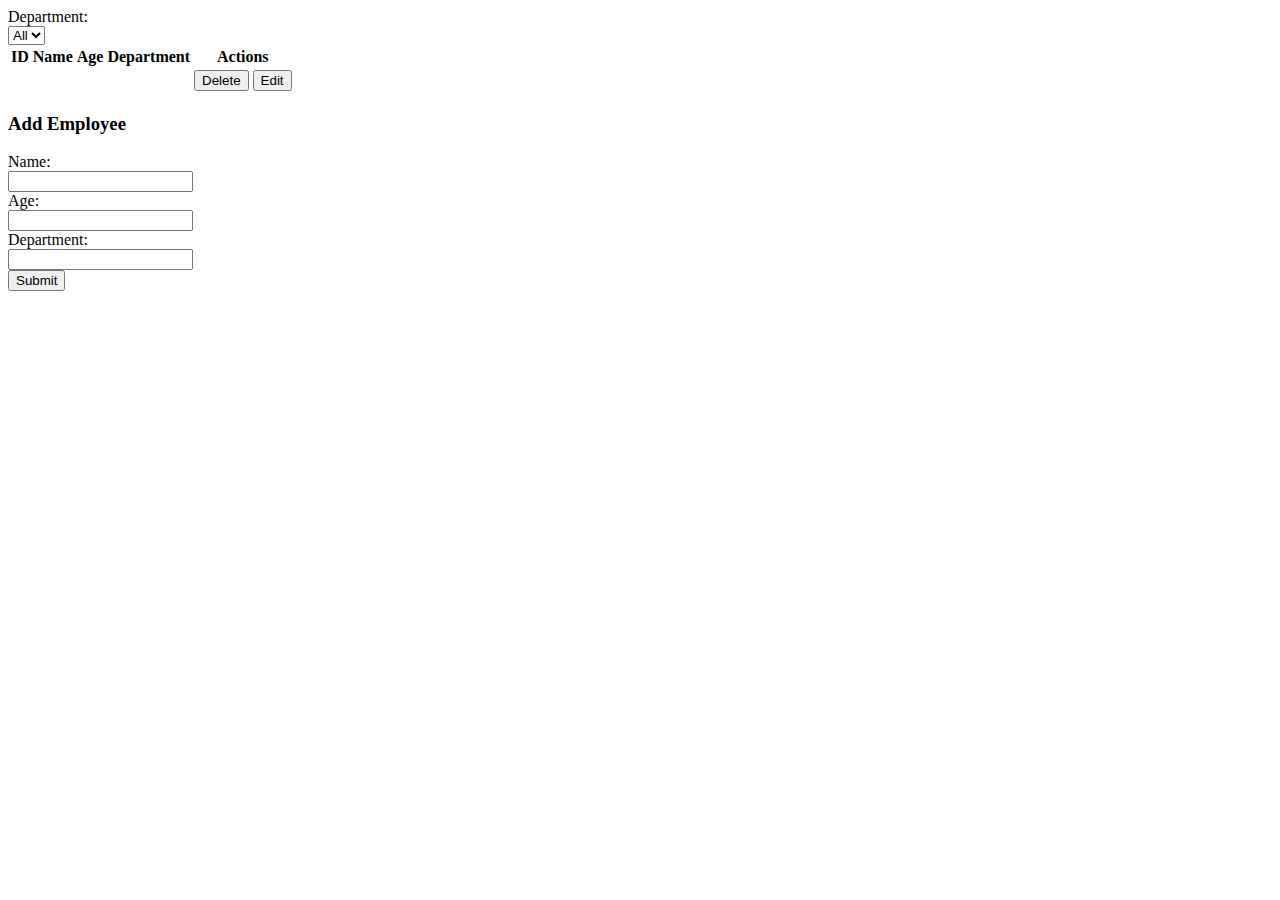
<file: src/main/resources/templates/index.html>
<!DOCTYPE html>

<html lang="en" xmlns:th="http://www.thymeleaf.org">

    <head>
        <title>Emloyee page</title>
        <link th:href="@{../main.css}" rel="stylesheet" />
    </head>

    <body>
        <table>
            <div class="select_container">
                <label>Department:</label><br>
                <select name="department" onchange="location = '/employees/department?department=' + this.value;">
                    <option value="">All</option>
                    <th:block th:each="dept : ${departments}">
                        <option th:value="${dept}" th:text="${dept}"></option>
                    </th:block>
                </select><br>
            </div>
            <thead>
                <tr>
                    <th>ID</th>
                    <th>Name</th>
                    <th>Age</th>
                    <th>Department</th>
                    <th>Actions</th>
                </tr>
            </thead>

            <tbody>
            <th:block th:each="employee : ${employeeList}">
                <tr class="employee_row">
                    <td th:text="${employee.id}"></td>
                    <td th:text="${employee.name}"></td>
                    <td th:text="${employee.age}"></td>
                    <td th:text="${employee.department}"></td>
                    <td>
                        <button class="delete_button"><a th:href="@{'/employees/delete/' + ${employee.id}}">Delete</a></button>
                        <button class="edit_button"><a th:href="@{'/employees/edit/' + ${employee.id}}">Edit</a></button>
                    </td>
                </tr>
            </th:block>

        </tbody>

    </table>
    <div class="save_container">
        <h3>Add Employee</h3>
        <form th:action="@{'/employees/save'}" method="post" th:object="${employee}">

            <div>
                <label>Name:</label><br>
                <input type="text" th:field="*{name}"><br>
            </div>
            <div>
                <label>Age:</label><br>
                <input type="number" th:field="*{age}"><br>
            </div>

            <div>
                <label>Department:</label><br>
                <input type="text" th:field="*{department}"><br>
            </div>

            <input class="submit_employee" type="submit" value="Submit">
        </form> 
    </div>
</body>
</html>
</file>
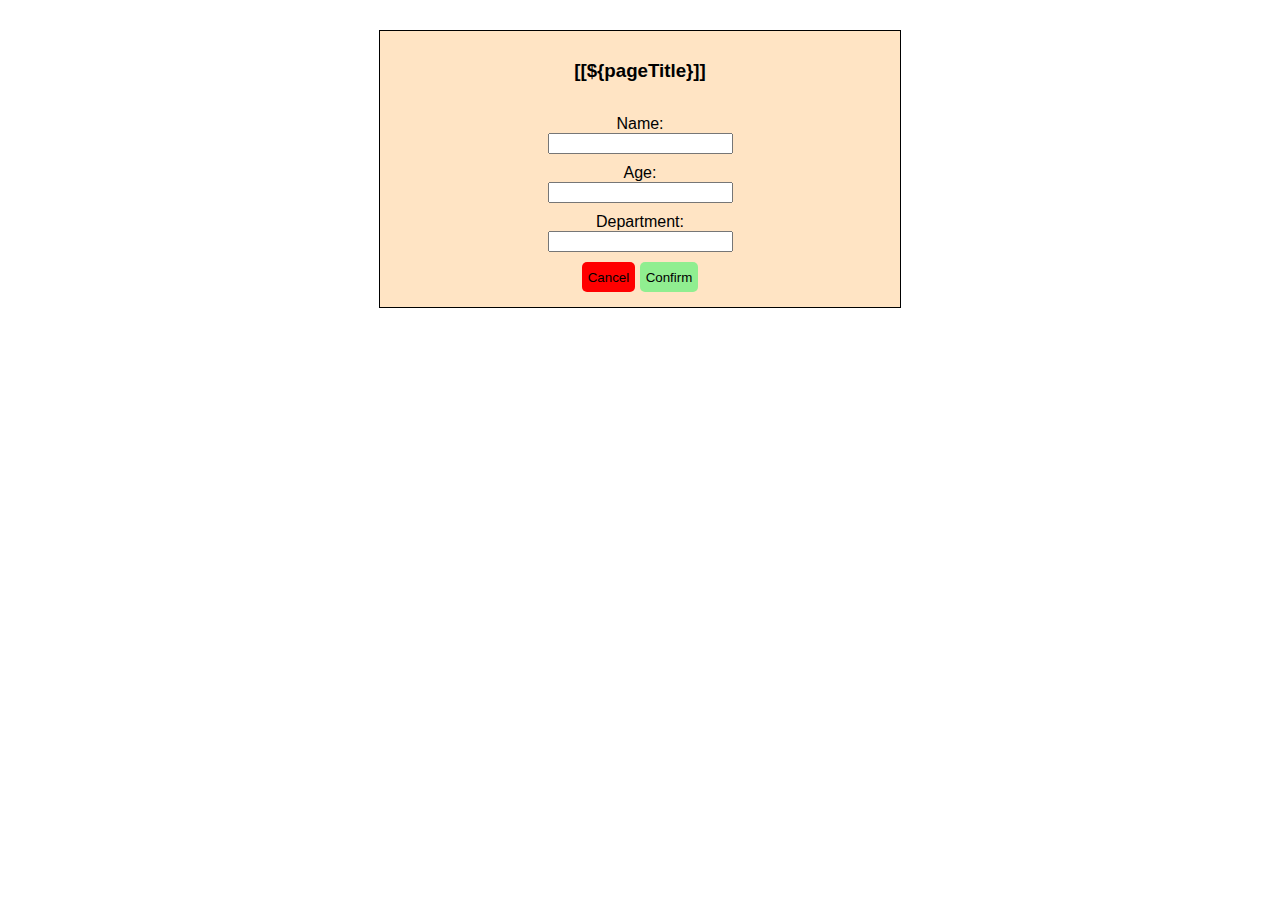
<file: src/main/resources/templates/edit_employee.html>
<!DOCTYPE html>

<html lang="en" xmlns:th="http://www.thymeleaf.org">
    <head>
        <title>Edit Employee</title>
        <style>
            body{
                text-align: center;
                font-family: sans-serif;
            }
            .my_container{
                background-color: bisque;
                border: 1px solid;
                margin-left: auto;
                margin-right: auto;
                margin-top: 30px;
                padding: 10px;
                width: 500px;

            }

            .my_container div{
                padding: 5px;
            }

            .submit_employee{
                background-color: lightgreen;
                border: none;
                height: 30px;
                border-radius: 5px;
            }

            .submit_employee:hover{
                background-color: darkseagreen;
                border: none;
                cursor: pointer;

            }

            .cancel_button{
                background-color: red;
                border: none;
                height: 30px;
                border-radius: 5px;
            }
            .cancel_button:hover{
                background-color: crimson;
                cursor: pointer;
            }
            
        </style>
    </head>
    <body>
        <div class="my_container">
            <h3>[[${pageTitle}]]</h3>
            <form th:action="@{'/employees/save'}" method="post" th:object="${employee}">
                <div>
                    <input type="hidden" th:field="*{id}"/>
                </div>

                <div>
                    <label>Name:</label><br>
                    <input type="text" th:field="*{name}"><br>
                </div>
                <div>
                    <label>Age:</label><br>
                    <input type="number" th:field="*{age}"><br>
                </div>

                <div>
                    <label>Department:</label><br>
                    <input type="text" th:field="*{department}"><br>
                </div>
                <div>
                    <button type="button" class="cancel_button" onclick="cancelForm()">Cancel</button>
                    <input class="submit_employee" type="submit" value="Confirm">
                </div>
            </form> 
        </div>

        <script type="application/javascript">
            function cancelForm(){
            window.location="/employees";
            }
        </script>

    </body>
</html>
</file>
